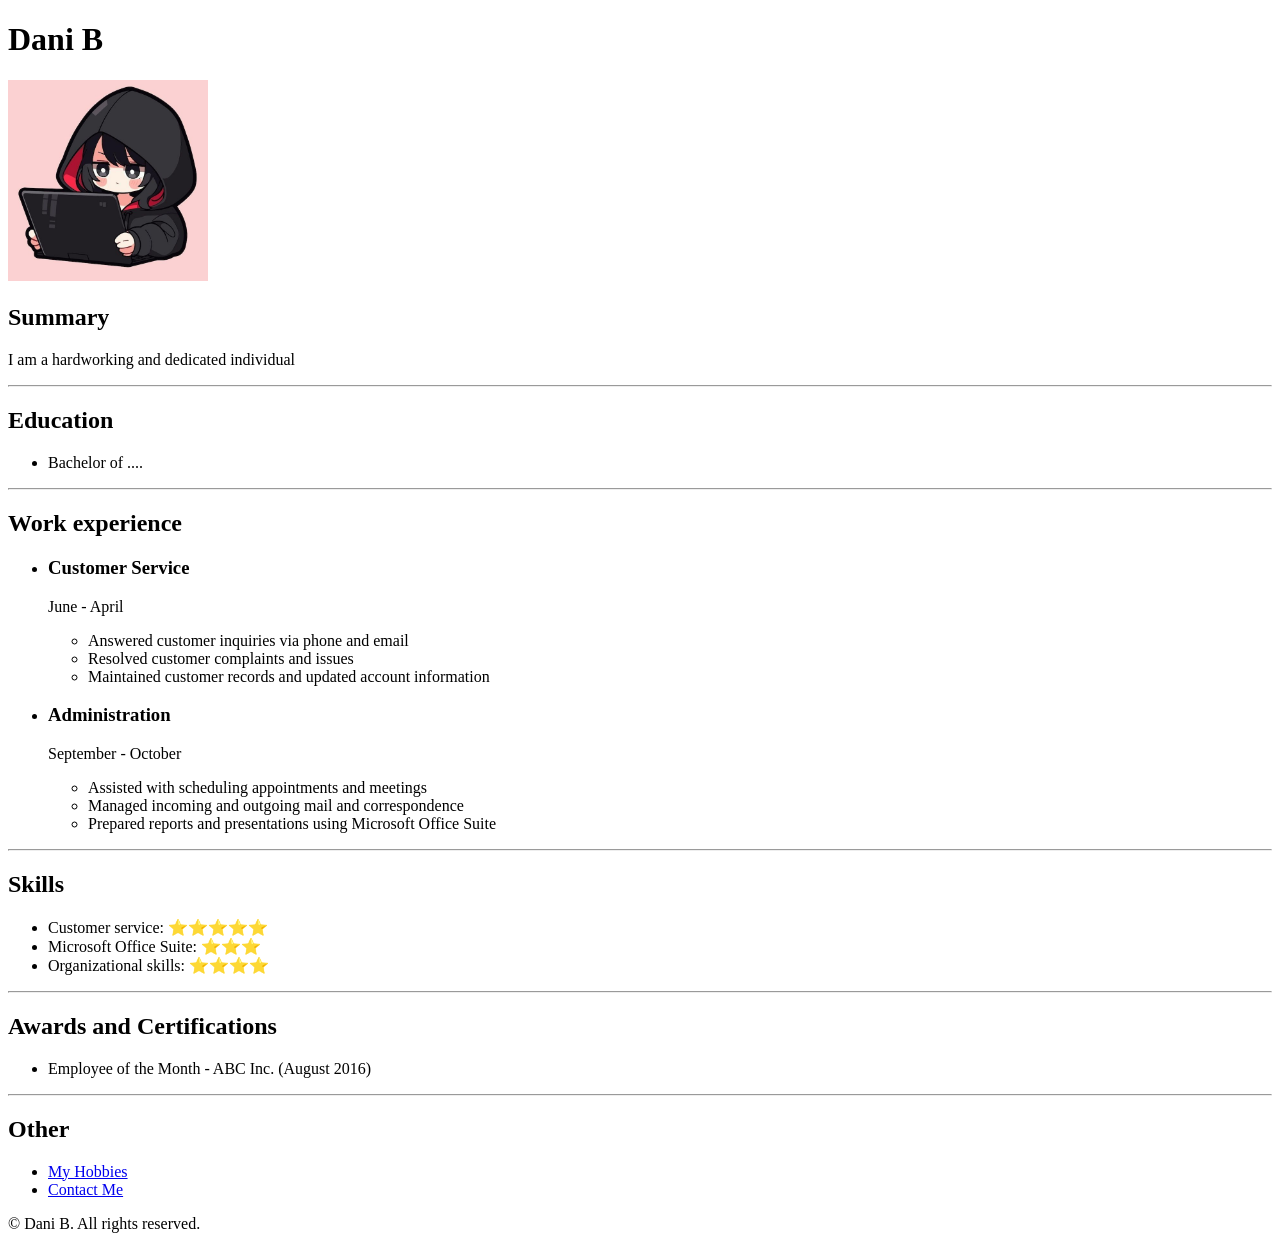
<file: CapstoneProject1exercise/index.html>
<!DOCTYPE html>
<html lang="en">
<head>
    <meta charset="UTF-8">
    <meta name="viewport" content="width=device-width, initial-scale=1.0">
    <title> My Resume Project</title>
</head>
<body>
    <h1>Dani B</h1>
    <img src="assets/images/girl coding anime.jpg" width="200">
    <h2>Summary</h2>
    <p>I am a hardworking and dedicated individual </p>
    <hr> 
    
    <h2>Education</h2>
    <ul>
        <li>Bachelor of ....</li>
    </ul>
    <hr>

    <h2>Work experience</h2>
    <ul>
        <li>
            <h3>Customer Service</h3>
        </li>
        <p>June - April</p>
        <ul>
            <li>Answered customer inquiries via phone and email</li>
            <li>Resolved customer complaints and issues</li>
            <li>Maintained customer records and updated account information</li>
        </ul>
        <li>
            <h3>Administration</h3>
        </li>
        <p>September - October</p>
        <ul>
            <li>Assisted with scheduling appointments and meetings</li>
            <li>Managed incoming and outgoing mail and correspondence</li>
            <li>Prepared reports and presentations using Microsoft Office Suite</li>
        </ul>
    </ul>
    <hr>

    <h2>Skills</h2>
    <ul>
        <li>Customer service: ⭐️⭐️⭐️⭐️⭐️</li>
        <li>Microsoft Office Suite: ⭐️⭐️⭐️</li>
        <li>Organizational skills: ⭐️⭐️⭐️⭐️</li>
    </ul>
    <hr>

    <h2>Awards and Certifications</h2>
    <ul>
        <li>Employee of the Month - ABC Inc. (August 2016)</li>
    </ul>
    <hr>
</body>
<footer>
    <h2>Other</h2>
        <ul>
        <li><a href="myhobbies.html">My Hobbies</a></li>
        <li><a href="contactme.html">Contact Me</a></li>
    </ul>
    <p>© Dani B. All rights reserved.</p>
</footer>
</html>
</file>
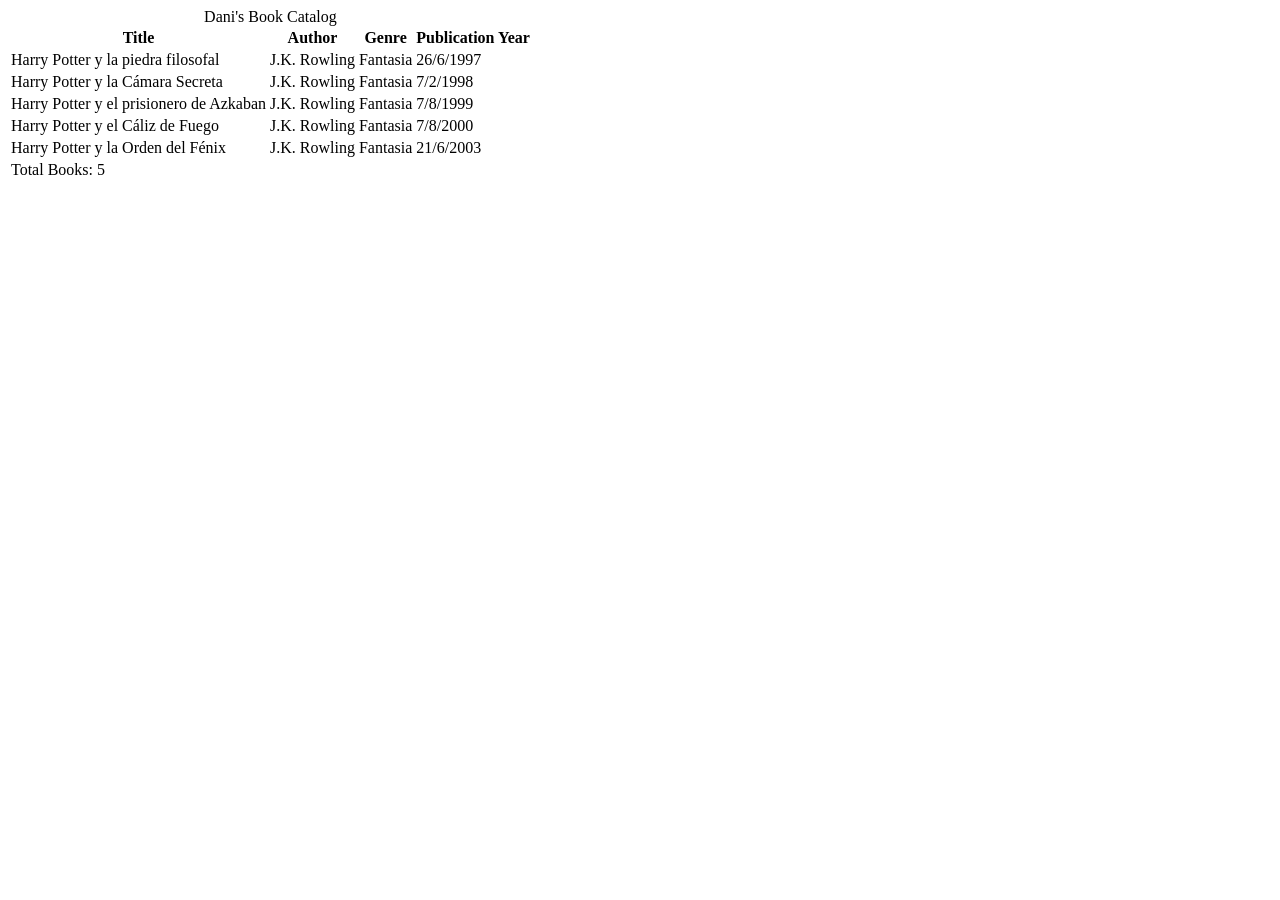
<file: BookCatalogeTablexercise/BookCatalogeTable.html>
<!DOCTYPE html>
<html lang="en">

<head>
  <meta charset="UTF-8">
  <meta name="viewport" content="width=device-width, initial-scale=1.0">
  <title>Book Catalog</title>
</head>

<body>
    <table>
        <caption>Dani's Book Catalog</caption>
        <thead>
            <tr>
                <th>Title</th>
                <th>Author</th>
                <th>Genre</th>
                <th>Publication Year</th>
            </tr>
        </thead>

        <tbody>
            <tr>
                <td>Harry Potter y la piedra filosofal </td>
                <td>J.K. Rowling</td>
                <td>Fantasia</td>
                <td>26/6/1997</td>
            </tr>

            <tr>
                <td>Harry Potter y la Cámara Secreta</td>
                <td>J.K. Rowling</td>
                <td>Fantasia</td>
                <td>7/2/1998</td>
            </tr>

            <tr>
                <td>Harry Potter y el prisionero de Azkaban</td>
                <td>J.K. Rowling</td>
                <td>Fantasia</td>
                <td>7/8/1999</td>
            </tr>

            <tr>
                <td>Harry Potter y el Cáliz de Fuego</td>
                <td>J.K. Rowling</td>
                <td>Fantasia</td>
                <td>7/8/2000</td>
            </tr>

            <tr>
                <td>Harry Potter y la Orden del Fénix</td>
                <td>J.K. Rowling</td>
                <td>Fantasia</td>
                <td>21/6/2003</td>
            </tr>
        </tbody>

        <tfoot>
            <tr>
                <td colspan="4">Total Books: 5 </td>
            </tr>
        </tfoot>
    </table>
</body>

</html>
</file>
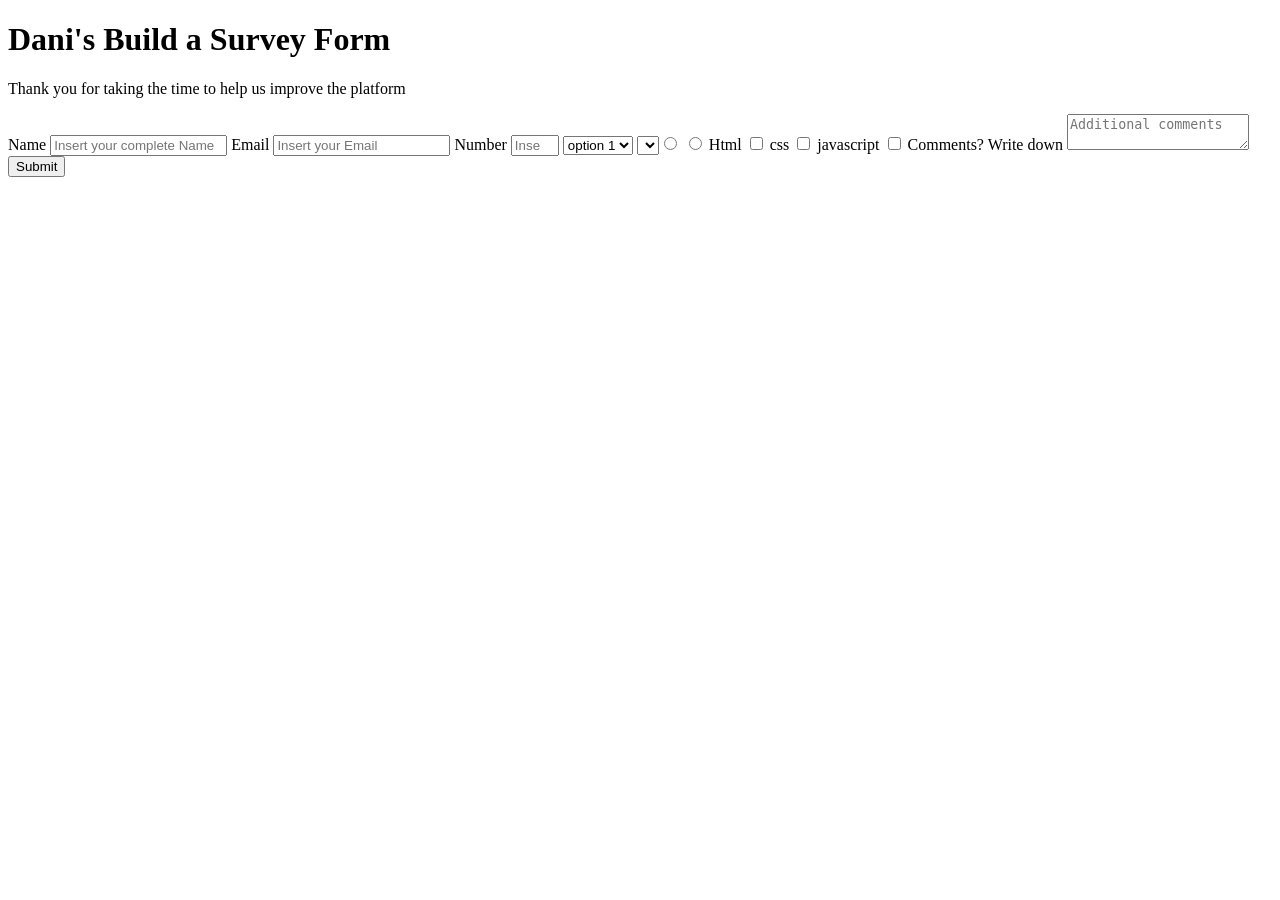
<file: Buildaserverform/BuildaSurveyForm.html>
<!DOCTYPE html>
<html lang="en">
    <head>
        <meta charset="UTF-8" />
        <title>Survey Form</title>
    </head>
    <body>
        <h1 id="title">Dani's Build a Survey Form</h1>
        <p id="description">Thank you for taking the time to help us improve the platform</p>
        <form id="survey-form">
            <label id="name-label">Name</label>
            <input id="name" type="text" placeholder="Insert your complete Name" required>

            <label id="email-label">Email</label>
            <input id="email" type="email" pattern=".+@example.com" placeholder="Insert your Email" required>

            <label id="number-label">Number</label>
            <input id="number" type="number" min="1" max="15" placeholder="Insert your telefone number">

            <select id="dropdown">
                <option>option 1</option>
                <option>option 2</option>
            </select>

            <select>
                <input type="radio" name="gender" value="female">
                <input type="radio" name="gender" value="male">
            </select>

            <label id="checkbox">Html</label>
            <input type="checkbox" value="html">

            <label id="checkbox">css</label>
            <input type="checkbox" value="css">

            <label id="checkbox">javascript</label>
            <input type="checkbox" value="javascript">

            <label>Comments? Write down</label>
            <textarea placeholder="Additional comments"></textarea>

            <button id="submit" type="submit">Submit</button>

        </form>
    </body>
</html>
</file>
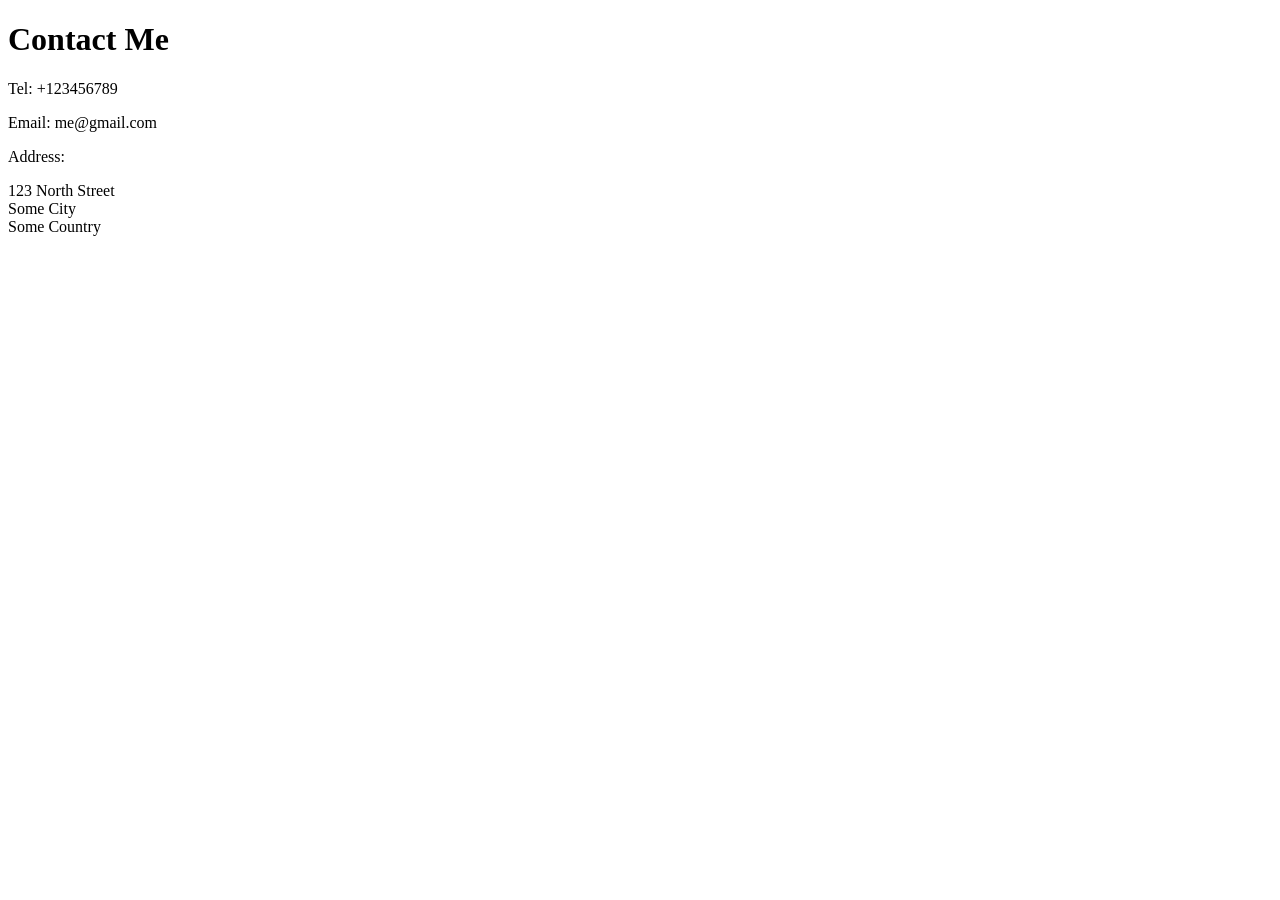
<file: CapstoneProject1exercise/contactme.html>
<!DOCTYPE html>
<html lang="en">
<head>
    <meta charset="UTF-8">
    <meta name="viewport" content="width=device-width, initial-scale=1.0">
    <title>Document</title>
</head>
<body>
    <h1>Contact Me</h1>
<p>Tel: +123456789</p>
<p>Email: me@gmail.com</p>
<p>Address:</p>
<p>
  123 North Street<br />
  Some City<br />
  Some Country <br />
</p>
</body>
</html>
</file>
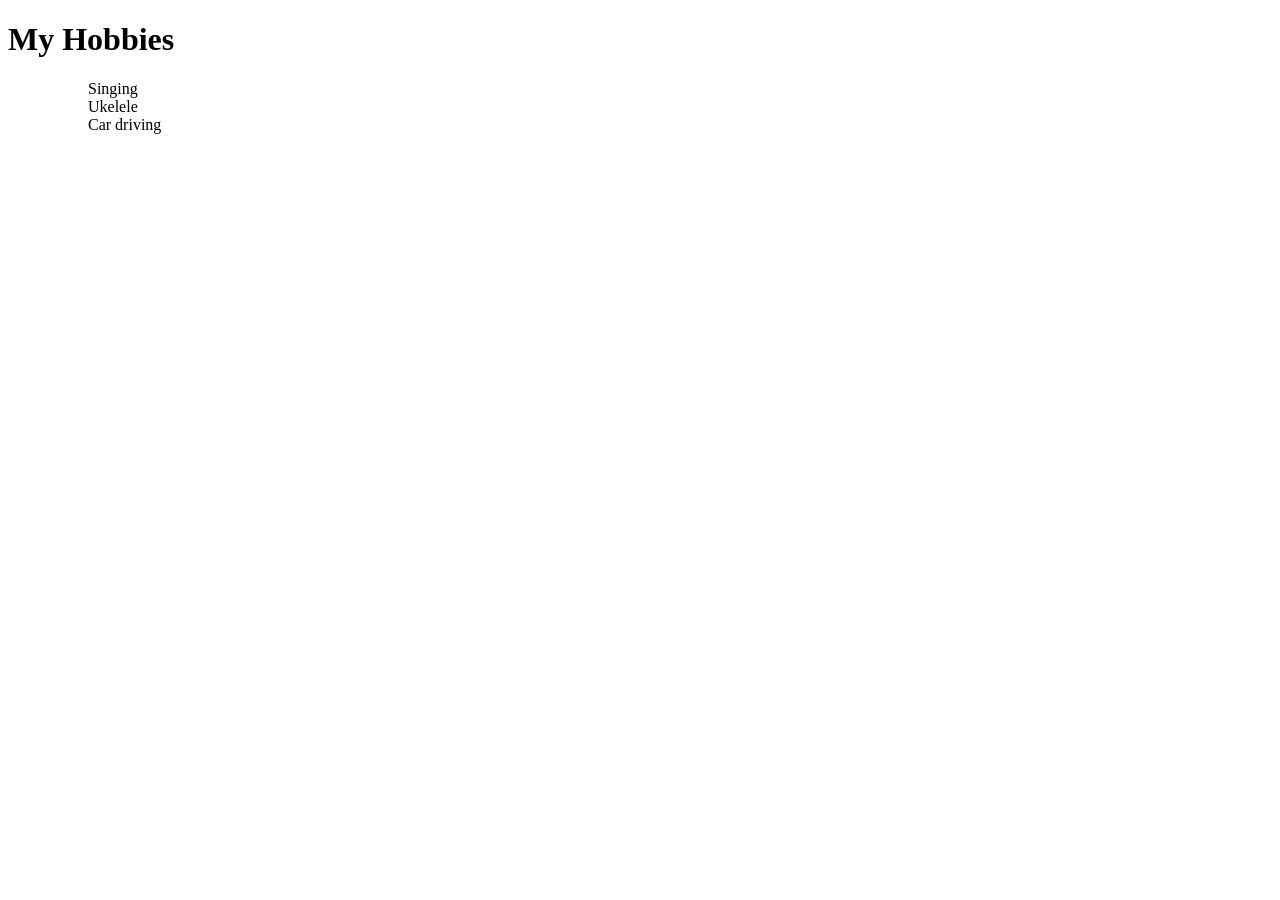
<file: CapstoneProject1exercise/myhobbies.html>
<!DOCTYPE html>
<html lang="en">
<head>
    <meta charset="UTF-8">
    <meta name="viewport" content="width=device-width, initial-scale=1.0">
    <title>Document</title>
</head>
<body>
    <h1>My Hobbies</h1>
    <ul>
        <ol>Singing</ol>
        <ol>Ukelele</ol>
        <ol>Car driving</ol>
    </ul>
</body>
</html>
</file>
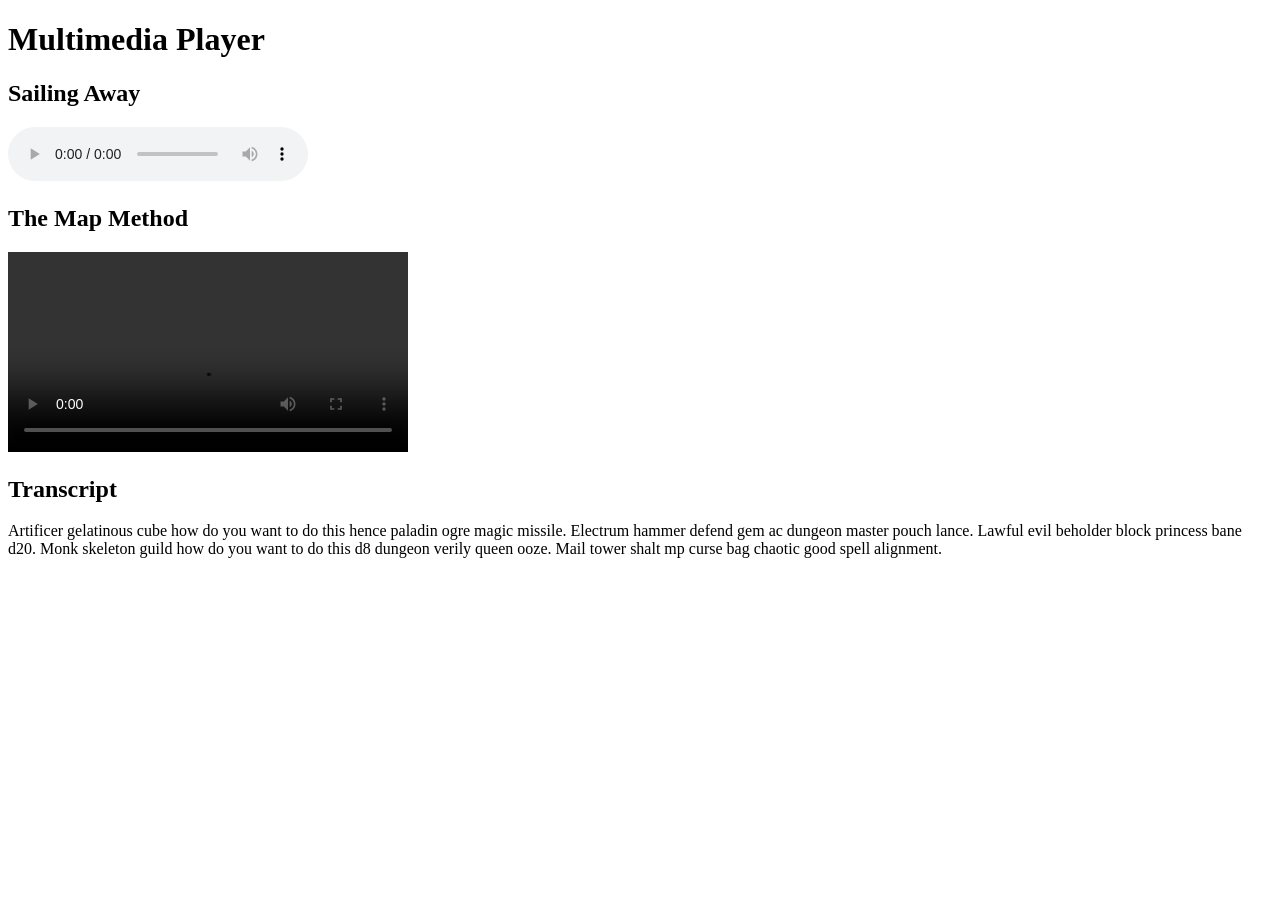
<file: ejercicio5/multimediaplayer.html>
<!DOCTYPE html>
<html lang="en">
<head>
  <meta charset="UTF-8">
  <meta name="viewport" content="width=device-width, initial-scale=1.0">
  <title>Multimedia Player</title>
</head>

<body>
    <h1>Multimedia Player</h1>
    <section>
        <h2>Sailing Away</h2>
        <audio controls aria-label="audio">
            <source type="mp3" src= "https://cdn.freecodecamp.org/curriculum/js-music-player/sailing-away.mp3">
        </audio>
    </section>

    <section>
        <h2>The Map Method</h2>
        <video controls width="400" aria-label="video" >
        <source type="mp4" src="https://cdn.freecodecamp.org/curriculum/labs/what-is-the-map-method-and-how-does-it-work.mp4">
        <track src="https://cdn.freecodecamp.org/curriculum/labs/what-is-the-map-method-and-how-does-it-work.vtt" kind="vtt" srclang="en" label="english">
    </section>

    <section>
        <h2>Transcript</h2>
        <p>Artificer gelatinous cube how do you want to do this hence paladin ogre magic missile. 
            Electrum hammer defend gem ac dungeon master pouch lance. 
            Lawful evil beholder block princess bane d20. 
            Monk skeleton guild how do you want to do this d8 dungeon verily queen ooze.
            Mail tower shalt mp curse bag chaotic good spell alignment.</p>
    </section>
</body>

</html>
</file>
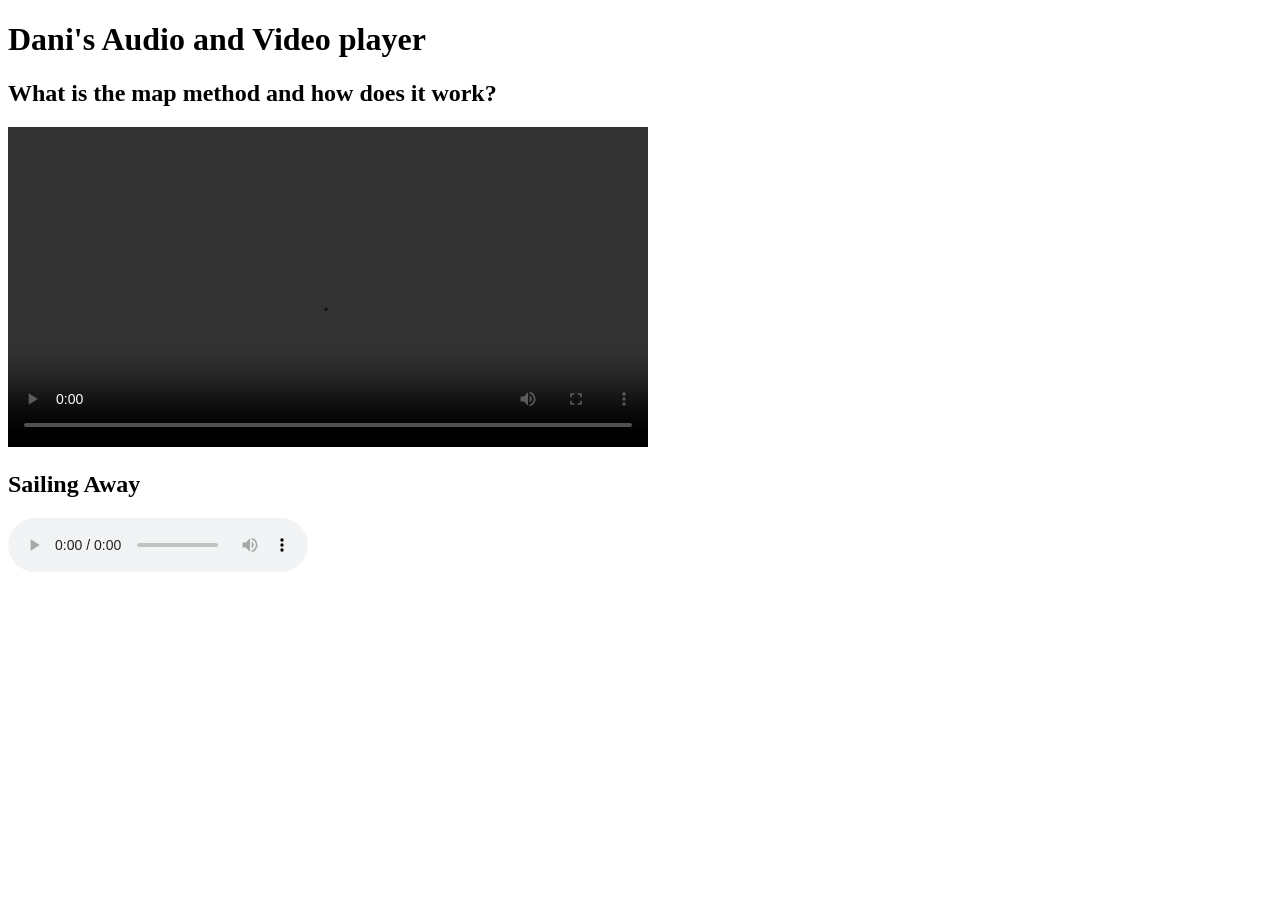
<file: FCCaudioandvideoplayerhtml/Audioandvideoplayer.html>
<!DOCTYPE html>
<html lang="en">
<head>
  <meta charset="UTF-8" />
  <meta name="viewport" content="width=device-width, initial-scale=1.0"/>
  <title>HTML Audio and Video Lab</title>
</head>
<body>
    <h1>Dani's Audio and Video player</h1>
    <section>
        <h2>What is the map method and how does it work?</h2>
        <video controls width="640">
            <source
            src="https://cdn.freecodecamp.org/curriculum/labs/what-is-the-map-method-and-how-does-it-work.mp4"
            type="video/mp4"
            > 
        </video>
    </section>
    <section>
        <h2>Sailing Away</h2>
        <audio controls loop src="https://cdn.freecodecamp.org/curriculum/js-music-player/sailing-away.mp3">
        </audio>
    </section>
</body>
</html>
</file>
